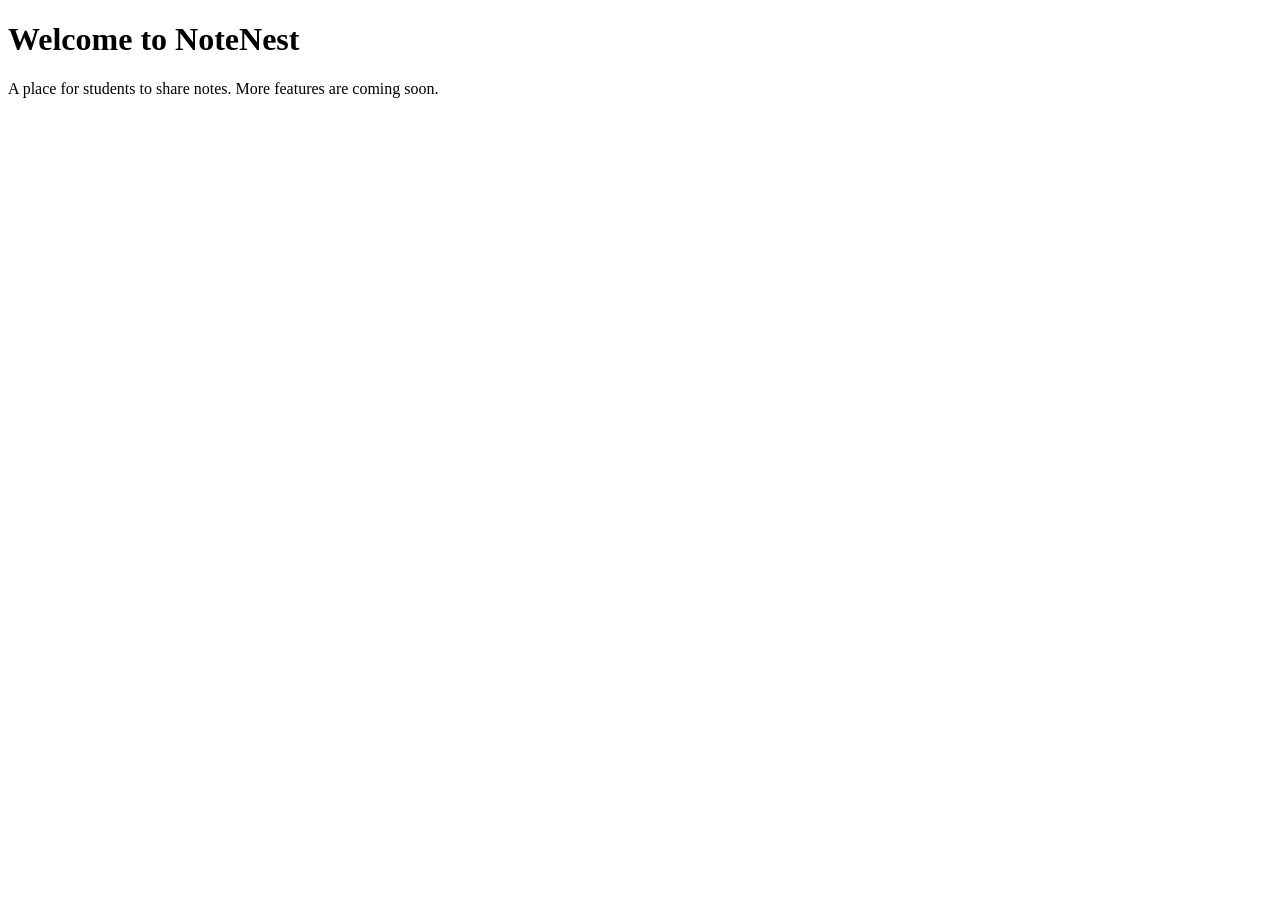
<file: templates/home.html>
<!DOCTYPE html>
<html lang="en">
<head>
    <meta charset="UTF-8">
    <meta name="viewport" content="width=device-width, initial-scale=1.0">
    <title>NoteNest | Home</title>
</head>
<body>
    <main>
        <h1>Welcome to NoteNest</h1>
        <p>A place for students to share notes. More features are coming soon.</p>
    </main>
</body>
</html>
</file>
